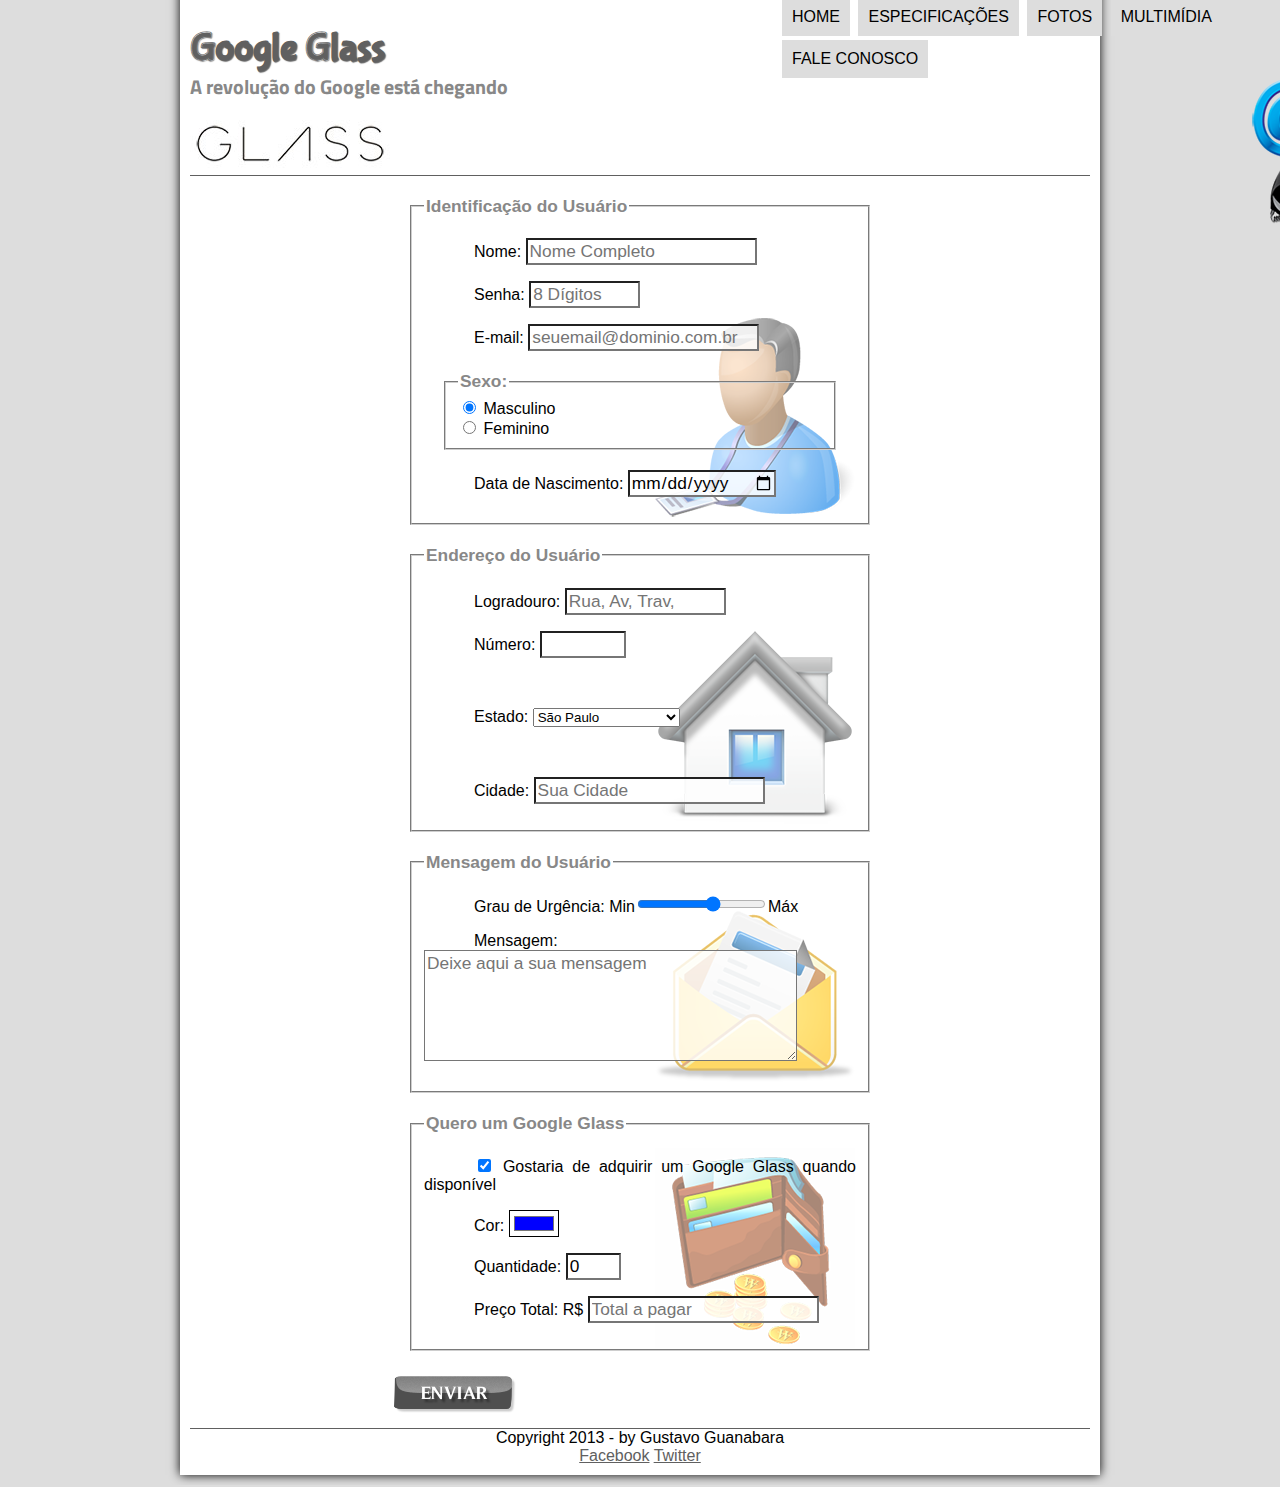
<file: fale-conosco.html>
<!DOCTYPE html>
<!--Develor by http://www.sanderinfo.com.br
No Netbeans Para fazer commit "Equipe, remoto, expandir".
-->
<html lang="pt-br">
    <head>
        <meta charset="UTF-8">
        <title>Tudo Sobre Google Glass</title>
        <link rel="stylesheet" type="text/css" href="_css/estilo.css"/>
        <link rel="stylesheet" type="text/css" href="_css/form.css"/>
        <script language="javascript" src="_javascript/funcoes.js"></script>
        <script>
            function calc_total(){
            var qtd=parseInt(document.getElementById('cQtd').value);
            tot=qtd*1500;
            document.getElementById('cTot').value=tot;
        }
        </script>                
    </head>    
    <body>
        <div id="interface">
            <header id="cabecalho">
                <hgroup>
                    <h1>Google Glass</h1>
                    <h2>A revolução do Google está chegando</h2>
                </hgroup>
            <img id="icone" src="_imagens/contato.png"/>
            <nav id="menu">
                <h1>Menu Principal</h1>
<!--A AULA 11 FALA SOBRE LISTAS-->
                <ul>
                    <li onmouseover="mudaFoto('_imagens/home.png')" onmouseout="mudaFoto('_imagens/contato.png')">
                        <a href="index.html">
                        Home
                        </a>
                    </li>
                                        
                    <li onmouseover="mudaFoto('_imagens/especificacoes.png')" onmouseout="mudaFoto('_imagens/contato.png')">
                        <a href="specs.html">
                        Especificações
                        </a>
                    </li>
                        
                    <li onmouseover="mudaFoto('_imagens/fotos.png')" onmouseout="mudaFoto('_imagens/contato.png')">
                        <a href="fotos.html">
                        Fotos
                        </a>
                    </li>
                    
                    <li onmouseover="mudaFoto('_imagens/multimidia.png')" onmouseout="mudaFoto('_imagens/contato.png')">
                        <a href="multimidia.html">
                        Multimídia
                        </a>
                    </li>                    
                    <li onmouseover="mudaFoto('_imagens/contato.png')" onmouseout="mudaFoto('_imagens/contato.png')">
                        <a href="fale-conosco.html">
                        Fale conosco
                        </a>
                    </li>
                </ul>
            </nav>
            
            </header>
        <!--"METHOD" POST=lento/mais seguro GET=rápido/menos seguro-->
        <form method="post" id="fContato" action="mailto:contao@cursoemvideo.com" oninput="calc_total()">
            <!--"FIELDSET" CRIA UMA CAIXA EM VOLTA DO TEXTO, UM CAMPO.-->
            <fieldset id="usuario">
                <!--"LEGEND" CRIA UMA LEGENDA EMBUTIDA NO "FIELD"-->
                <legend>Identificação do Usuário</legend>
                    <!--"INPUT" CRIA UMA CAIXA PARA O USUÀRIA INSERIR DADOS-->
                    <!--"TYPE" O TIPO DE DADOS QUE VAI SER INSERIDO NO CAMPO, ISSO MUDA O COMPORTAMENTO DA CAIXA-->
                    <!--"NAME" É O NOME DO OBJETO-->
                    <!--"ID" IDENTIFICAÇÂO DO OBJETO SERVE PARA O CSS LOCALIZAR O OBJETO A SER ALTERADO-->
                    <!--"SIZE" VAI DEFINIR O TANHO DA CAIXA DE TEXTO-->
                    <!--"MAXLENGHT" É A QUANTIDADE DE CARACTERES QUE A CAIXA VAI ACEITAR   -->
                    <!--"PLACEHOLDER" É A DIACA QUE VC DA AO USUÁRIO, DE COMO DEVE SER PREENCHIDO O CAMPO -->
                   <p><label for="cNome">Nome:</label>  <input type="text" name="tNome" id="cNome" size="20" maxlenght="30" placeholder="Nome Completo"/>
                   </p>
                   
                   <p><label for="cSenha">Senha:</label> <input type="password" name="tSenha" id="cSenha" size="8" maxlenght="8" placeholder="8 Dígitos"/>
                   </p>
                   
                   <p><label for="cmail">E-mail:</label> <input type="email" name="tmail" id="cmail" size="20" maxlenght="40" placeholder="seuemail@dominio.com.br"/>
                   </p>
            
                <fieldset id="sexo">              
                    <legend>Sexo:</legend>
                        <!--"NAME" IGUAL O "RADIO" PERMITE ESCOLHER APENAS UMA SELEÇÂO-->
                        <!--"CHECKED" JA FICA COM UMA OPÇÂO SELECIONADA-->
                        <input type="radio" name="tSexo" id="cMasc" checked/>
                            <!--"LABEL" PERMITE QUE O TEXTO LINKADO AO "ID" SEJE SELECIONAVEL-->
                            <label for="cMasc">Masculino</label><br/>
                            
                        <input type="radio" name="tSexo" id="cFem"/>
                <label for="cFem">Feminino</label>
                    </label>
                </fieldset>
                
                <p><label for="cNasc">Data de Nascimento:</label> <input type="date" name="tNasc" id="cNasc"</p>
                
            </fieldset>
            
            <fieldset id="endereco">
            <legend>Endereço do Usuário</legend>
                <p>
                    <label for="cRua">
                    Logradouro:
                        <input type="text" name="tRua" id="cRua" size="13" maxlenght="80" placeholder="Rua, Av, Trav,"/>
                    </label>
                </p>
                    
                <p>
                <label for="cNum">
                Número:
                <input type="number" name="tNum" id="cNum" min="0" max="9999"/>
                </label>
                </p><br/>
                
                <p>
                    <label for="cEst">
                    Estado:
                    </label>
                    <!--"SELECT" CRIA UMA LISTA SUSPENÇA-->
                    <select name="tEst" id="cEst">
                        <!--"OPTGROUP" CRIA UM GRUPO EM NEGRITO DA LISTA NÂO SELECIONAVEL E EM NEGRITO-->
                        <optgroup label="Região Sudeste">
                            <!--"OPTION" OS ITEMS DA LISTA-->
                            <!--"SELECTED" DA PREFERENCIA NA LISTA-->
                            <option value="RJ">Rio de Janeiro</option>
                            <option value="SP" selected>São Paulo</option>
                            <option value="MG">Minas Gerais</option>
                        </optgroup>
                        
                        <optgroup label="Região Sul">  
                            <option value="PR">Paraná</option>
                            <option value="SC">Santa Catarina</option>
                            <option value="RS">Rio Grande do Sul</option>
                        </optgroup>
                    </select>
                </p><br/>
                
                <p>
                    <label for="cCid">   
                        Cidade:
                    </label>
                    <input type="text" name="tCid" id="cCid" maxlength="40" size="20" placeholder="Sua Cidade" list="cidades"/>
                    <!--"DATALIST" UMA LISTA DE SUGESTÔES E AUTOCOMPLETAR-->
                    <datalist id="cidades">
                        <option value="Rio de Janeiro"></option>
                        <option value="Nova Iguaçu"></option>
                        <option value="Niterói"></option>
                        <option value="Belford Roxo"></option>
                    </datalist>
                </p>
            </fieldset>
            
            <fieldset id="mensagem">
                <legend>Mensagem do Usuário</legend>
                    <p>
                        <label for="cUrg">Grau de Urgência:</label>
                        <!--"INPU TYPE RANGE" CRIA UMA BARRA DE SELEÇÂO DE TAMANHO OU QUANTIDADE-->
                        Min<input type="range" name="tUrg" id="cUrg" min="0" max="10" step="2"/>Máx 
                    </p>
                    
                    <p>
                        <label for="cMsg">Mensagem:</label>
                        <!--"TEXTAREA" CRIA UMA CAIXA DE TEXTO GRANDE-->
                        <textarea name="tMsg" id="cMsg" cols="35" rows="5" placeholder="Deixe aqui a sua mensagem"></textarea>
                    </p>
            </fieldset>
            
            <fieldset id="pedido">
            
            <legend>Quero um Google Glass</legend>
                
                <p>
                    <input type="checkbox" nome="tPed" id="cPed" checked/>
                    <label for="cPed">Gostaria de adquirir um Google Glass quando disponível</label>
                </p>
                
                <p>
                    <label for="cCor">Cor:</label>
                    <input type="color" name="tCor" id="cCor" value="#0000FF"/>
                </p>
                
                <p>
                    <label for="cQtd">Quantidade:</label>
                    <input type="number" name="tQtd" id="cQtd" min="0" max="5" value="0"/>
                </p>
                
                <p>
                    <label for="cTot">Preço Total: R$</label>
                    <input type="tetx" name="tTot" id="cTot" placeholder="Total a pagar" readonly/>
                </p>
            </fieldset>
            <!--BOTÂO ENVIAR DO SITEMA-->
            <!--<input type="submit" value="Enviar"/>-->
            
            <!--BOTÂO ENVIAR PERSONALIZAVEL-->
            <input type="image" name="tEnviar" src="_imagens/botao-enviar.png"/>
        </form>
<footer id="rodape">
                Copyright 2013 - by Gustavo Guanabara<br/>
                <a href="http://facebook.com/cursosemvideo" target="_blank">Facebook</a>
                <a href="http://twitter.com/cursosemvideo" target="_blank">Twitter</a> 
            </footer>
            <script language="javascript" src="_javascript/funcoes.js"></script>
        </div>
    </body>
</html>
</file>
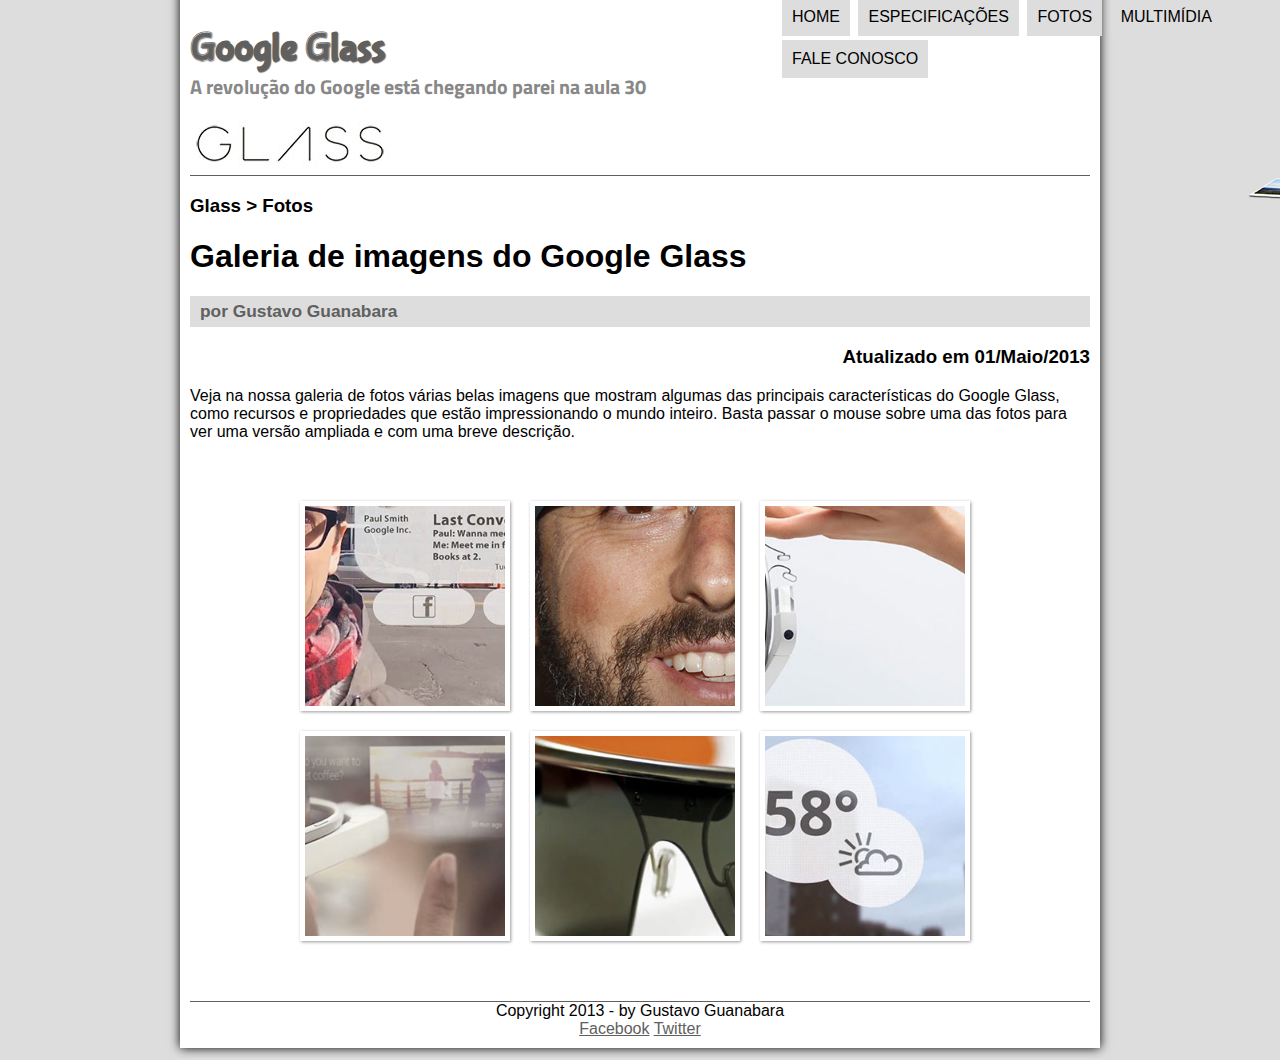
<file: fotos.html>
<!DOCTYPE html>
<!--Develor by http://www.sanderinfo.com.br
No Netbeans Para fazer commit "Equipe, remoto, expandir".
-->
<html lang="pt-br">
    <head>
        <meta charset="UTF-8">
        <title>Tudo Sobre Google Glass</title>
        <link rel="stylesheet" type="text/css" href="_css/estilo.css"/>
        <link rel="stylesheet" type="text/css" href="_css/fotos.css"/>                
    </head>    
    <body>
        <div id="interface">
            <header id="cabecalho">
            <hgroup>
            <h1>Google Glass</h1>
            <h2>A revolução do Google está chegando parei na aula 30</h2>
            </hgroup>
            <img id="icone" src="_imagens/fotos.png"/>
            <nav id="menu">
                <h1>Menu Principal</h1>
<!--A AULA 11 FALA SOBRE LISTAS-->
                <ul>
                    <li onmouseover="mudaFoto('_imagens/home.png')" onmouseout="mudaFoto('_imagens/fotos.png')"><a href="index.html">Home</a>
                    </li>                    
                    <li onmouseover="mudaFoto('_imagens/especificacoes.png')" onmouseout="mudaFoto('_imagens/fotos.png')"><a href="specs.html">Especificações</a>                         </li>
                    <li onmouseover="mudaFoto('_imagens/fotos.png')" onmouseout="mudaFoto('_imagens/fotos.png')"><a href="fotos.html">Fotos</a>
                    </li>
                    <li onmouseover="mudaFoto('_imagens/multimidia.png')" onmouseout="mudaFoto('_imagens/fotos.png')"><a href="multimidia.html">Multimídia</a>                       </li>                    
                    <li onmouseover="mudaFoto('_imagens/contato.png')" onmouseout="mudaFoto('_imagens/fotos.png')"><a href="fale-conosco.html">Fale conosco</a>         </li>
                </ul>
            </nav>
            </header>    
    <section id="corpo-full">
        <article id="noticia-principal">
            <header id="cabecalho_artigo">
                <hgroup>
                    <h3>Glass > Fotos</h3>
                    <h1>Galeria de imagens do Google Glass</h1>
                    <h2>por Gustavo Guanabara</h2>
                    <h3 class="direita">Atualizado em 01/Maio/2013</h3>        
                    
               </hgroup>
            </header>
Veja na nossa galeria de fotos várias belas imagens que mostram algumas das principais características do Google Glass, como recursos e propriedades que estão impressionando o mundo inteiro. Basta passar o mouse sobre uma das fotos para ver uma versão ampliada e com uma breve descrição.

<!--GALERIA DE FOTOS EM LISTA-->
 <ul id="album-fotos">
     <li id="foto01"><span>Agenda e lembretes</span></li>
     <li id="foto02"><span>Sergey Brin usando o Glass</span></li>
     <li id="foto03"><span>Leve e compacto</span></li>
     <li id="foto04"><span>Sensação de uma tela de 50"</span></li>
     <li id="foto05"><span>Vários tipos de lente</span></li>
     <li id="foto06"><span>Informações importantes</span></li>
</ul>
<!--FIM DA GALERIA DE FOTOS-->
 </article>
    </section>
            <footer id="rodape">
                Copyright 2013 - by Gustavo Guanabara<br/>
                <a href="http://facebook.com/cursosemvideo" target="_blank">Facebook</a>
                <a href="http://twitter.com/cursosemvideo" target="_blank">Twitter</a> 
            </footer>
            <script language="javascript" src="_javascript/funcoes.js"></script>
        </div>
    </body>
</html>
</file>
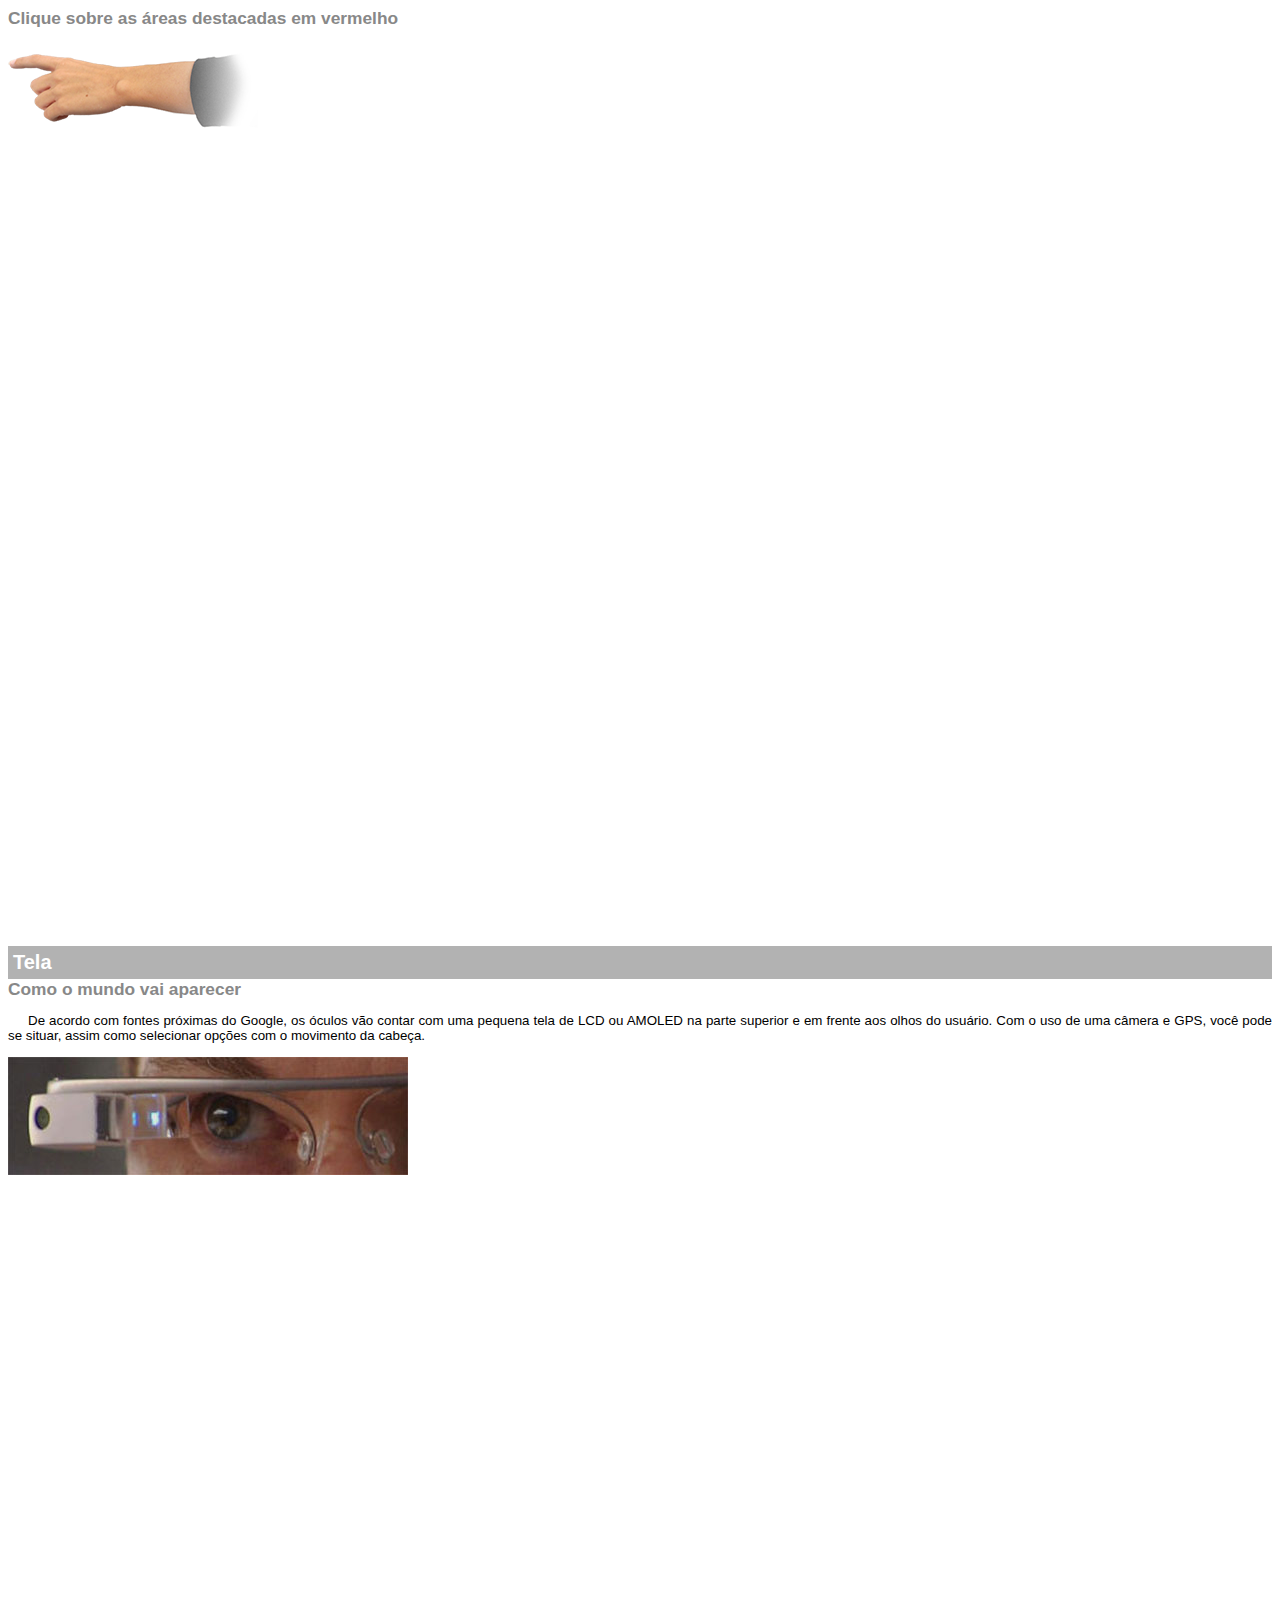
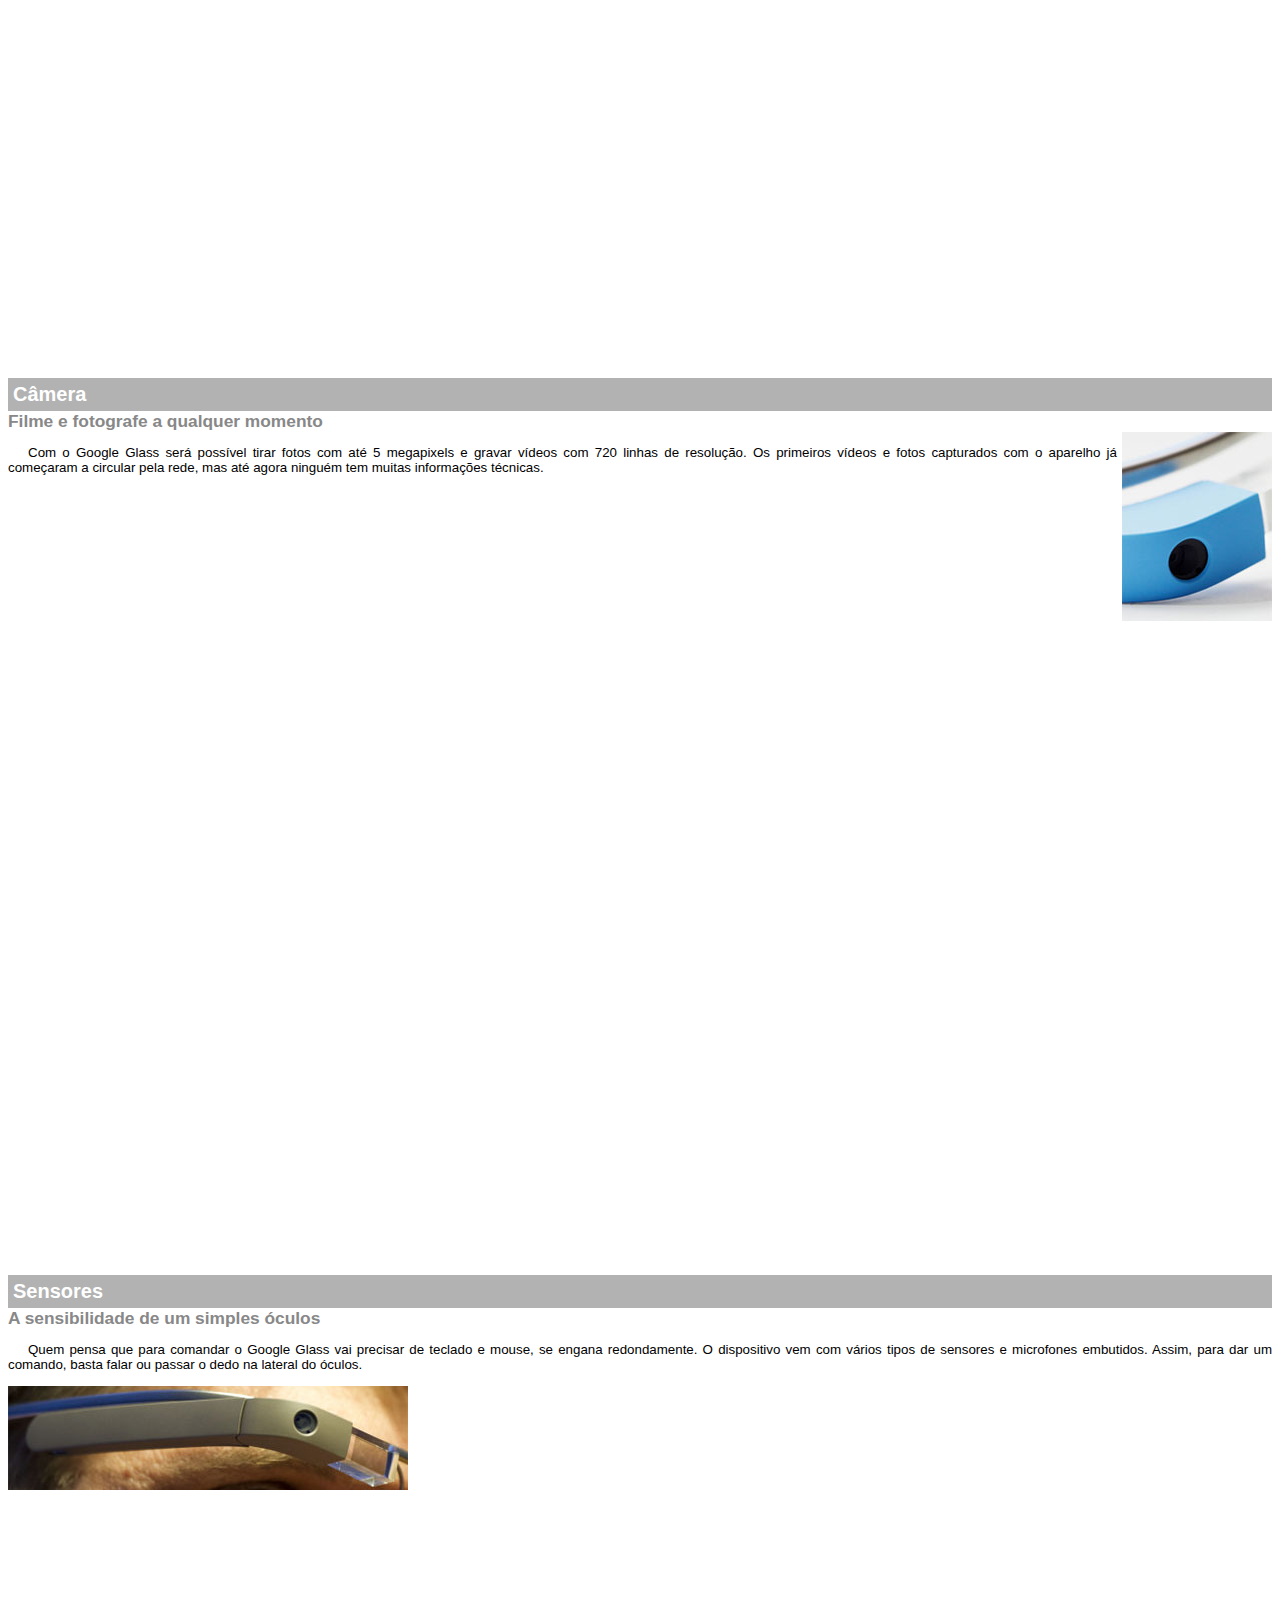
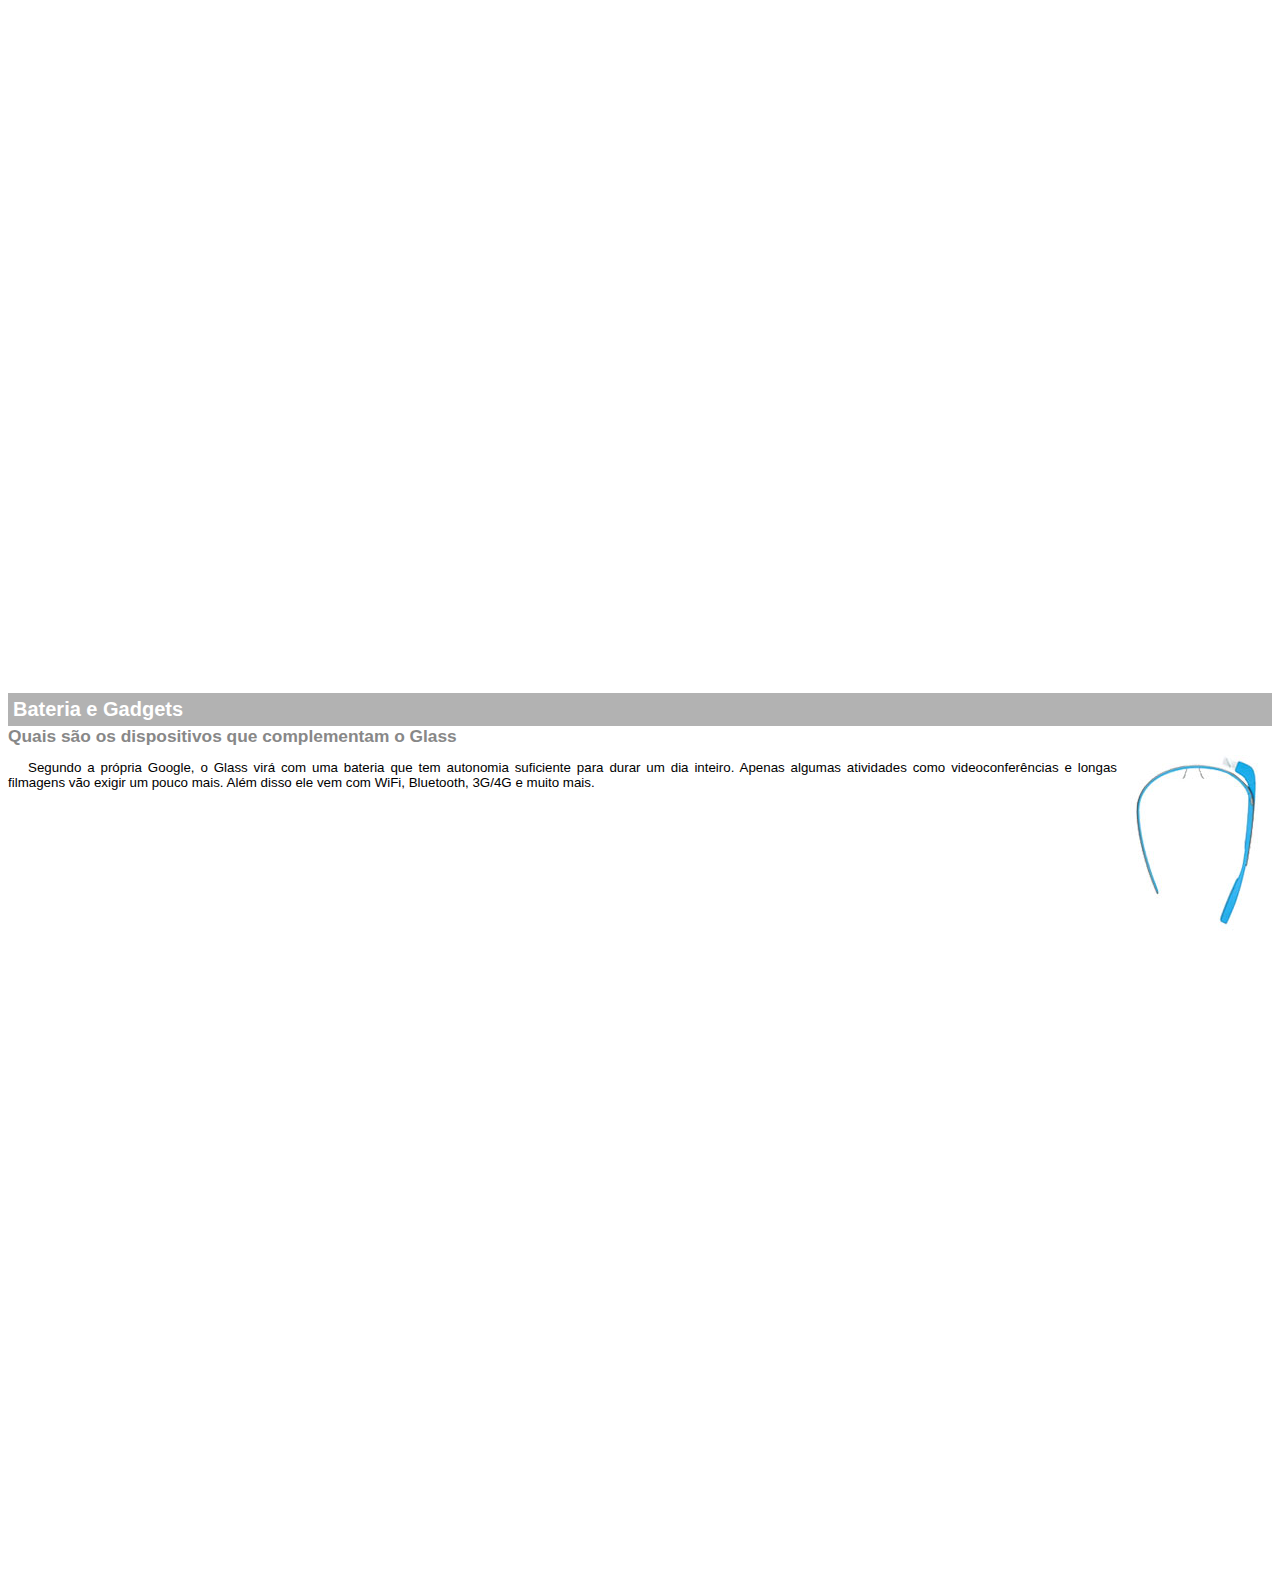
<file: google-glass.html>
<!DOCTYPE html>
<html lang="pt-br">
    <head>
        <title>Informações sobre o Google Glass</title>
        <meta charset="UTF-8">
<!--        <link real="stylesheet"  type="text/css" href="_css/style.css">-->
   <style>
       body{
           font-family: Arial;
           font-size: 10pt;
       }
       
       p{
           text-align: justify;
           text-indent: 20px;
       }
       
       article h1{
           font-size: 15pt;
           color: #ffffff;
           background-color: rgba(0,0,0,.3);
           padding: 5px;
           margin: 0px;
       }
       
       article h2{
           font-size: 13pt;
           color: #888888;
           margin: 0px;
       }
       
       article{
           margin-bottom: 800px;
       }
       
       img.img-dir{
           display: block;
           float: right;
           margin-left: 5px;
       }
       
    </style>
    </head>
<body>


    <article id="topo">
       <header>
            <h2>Clique sobre as áreas destacadas em vermelho</h2>
            <img src="_imagens/mao.png" alt="Mão apontando para esquerda"/>
        </header>
    </article>
    <article id="tela">
        <header>
            <h1>Tela</h1>
            <h2>Como o mundo vai aparecer</h2>
        </header>
<p>De acordo com fontes próximas do Google, os óculos vão contar com uma pequena tela de LCD ou AMOLED na parte superior e em frente aos olhos do usuário. Com o uso de uma câmera e GPS, você pode se situar, assim como selecionar opções com o movimento da cabeça.</p>
        <img src="_imagens/det-tela.jpg" alt="Tela do Google Glass"/>
    </article>

    <article id="camera">
        <header>
            <h1>Câmera</h1>
            <h2>Filme e fotografe a qualquer momento</h2>
        </header>
        <img src="_imagens/det-camera.jpg" class="img-dir" alt="Câmera do Google Glass"/>
        <p>Com o Google Glass será possível tirar fotos com até 5 megapixels e gravar vídeos com 720 linhas de resolução. Os primeiros vídeos e fotos capturados com o aparelho já começaram a circular pela rede, mas até agora ninguém tem muitas informações técnicas.</p>
    </article>

    <article id="sensores">
    <header>
        <h1>Sensores</h1>
        <h2>A sensibilidade de um simples óculos</h2>
    </header>
<p>Quem pensa que para comandar o Google Glass vai precisar de teclado e mouse, se engana redondamente. O dispositivo vem com vários tipos de sensores e microfones embutidos. Assim, para dar um comando, basta falar ou passar o dedo na lateral do óculos.</p>
        <img src="_imagens/det-touch.jpg" alt="Sensores do Google Glass"/>
    </article>

    <article id="gadgets">
        <header>
            <h1>Bateria e Gadgets</h1>
            <h2>Quais são os dispositivos que complementam o Glass</h2>
        </header>
        <img src="_imagens/det-bateria.jpg" class="img-dir" alt="Bateria do Google Glass"/>
    <p>Segundo a própria Google, o Glass virá com uma bateria que tem autonomia suficiente para durar um dia inteiro. Apenas algumas atividades como videoconferências e longas filmagens vão exigir um pouco mais. Além disso ele vem com WiFi, Bluetooth, 3G/4G e muito mais.</p>
    </article>
</body>
</html>
</file>
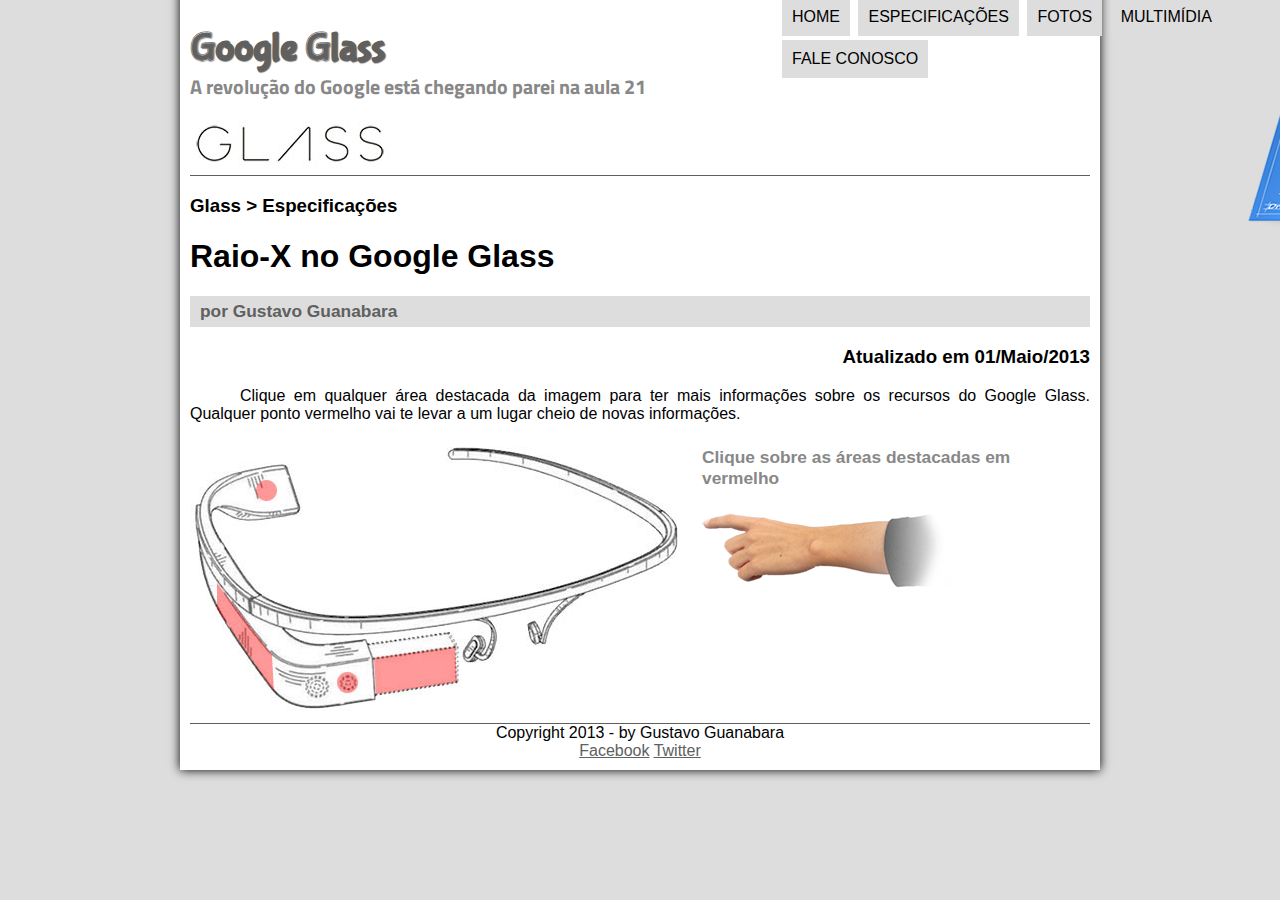
<file: specs.html>
<!DOCTYPE html>
<!--Develor by http://www.sanderinfo.com.br
No Netbeans Para fazer commit "Equipe, remoto, expandir".
-->
<html lang="pt-br">
    <head>
        <meta charset="UTF-8">
        <title>Tudo Sobre Google Glass</title>
        <link rel="stylesheet" type="text/css" href="_css/estilo.css"/>
        <link rel="stylesheet" type="text/css" href="_css/specs.css"/>                
    </head>    
    <body>
        <div id="interface">
            <header id="cabecalho">
            <hgroup>
            <h1>Google Glass</h1>
            <h2>A revolução do Google está chegando parei na aula 21</h2>
            </hgroup>
            <img id="icone" src="_imagens/especificacoes.png"/>
            <nav id="menu">
                <h1>Menu Principal</h1>
<!--A AULA 11 FALA SOBRE LISTAS-->
                <ul>
                    <li onmouseover="mudaFoto('_imagens/home.png')" onmouseout="mudaFoto('_imagens/especificacoes.png')"><a href="index.html">Home</a>
                    </li>                    
                    <li onmouseover="mudaFoto('_imagens/especificacoes.png')" onmouseout="mudaFoto('_imagens/especificacoes.png')"><a href="specs.html">Especificações</a>                         </li>
                    <li onmouseover="mudaFoto('_imagens/fotos.png')" onmouseout="mudaFoto('_imagens/especificacoes.png')"><a href="fotos.html">Fotos</a>
                    </li>
                    <li onmouseover="mudaFoto('_imagens/multimidia.png')" onmouseout="mudaFoto('_imagens/especificacoes.png')"><a href="multimidia.html">Multimídia</a>                       </li>                    
                    <li onmouseover="mudaFoto('_imagens/contato.png')" onmouseout="mudaFoto('_imagens/especificacoes.png')"><a href="fale-conosco.html">Fale conosco</a>         </li>
                </ul>
            </nav>
            </header>    
    <section id="corpo-full">
        <article id="noticia-principal">
            <header id="cabecalho_artigo">
                <hgroup>
                    <h3>Glass > Especificações</h3>
                    <h1>Raio-X no Google Glass</h1>
                    <h2>por Gustavo Guanabara</h2>
                    <h3 class="direita">Atualizado em 01/Maio/2013</h3>        
                    <p>Clique em qualquer área destacada da imagem para ter mais informações sobre os recursos do Google Glass. Qualquer ponto vermelho vai te levar a um lugar cheio de novas informações.</p>
<!--CONTEUDO DO OCULOS HOVER-->
    <section id="conteudo">
        <img src="_imagens/glass-esquema-marcado.jpg" usemap="#meumapa"/>
        <map name="meumapa">
            <area shape="rect" coords="179,202,270,260" href="google-glass.html#tela" target="janela"/>
            <area shape="circle" coords="158,243,12" href="google-glass.html#camera" target="janela"/>
            <area shape="circle" coords="73,52,12" href="google-glass.html#gadgets" target="janela"/>
            <area shape="poly" coords="28,143,83,216,84,249,27,169" href="google-glass.html#sensores" target="janela"/>
        </map>
        <iframe src="google-glass.html" name="janela" id="frame-spec"></iframe>
    </section>
<!--FIM CONTEUDO OCULOS HOVER-->
               </hgroup>
            </header>
        </article>
    </section>
            <footer id="rodape">
                Copyright 2013 - by Gustavo Guanabara<br/>
                <a href="http://facebook.com/cursosemvideo" target="_blank">Facebook</a>
                <a href="http://twitter.com/cursosemvideo" target="_blank">Twitter</a> 
            </footer>
            <script language="javascript" src="_javascript/funcoes.js"></script>
        </div>
    </body>
</html>
</file>
<file: _css/estilo.css>
@charset "UTF-8";
@import url(https://fonts.googleapis.com/css?family=Titillium+Web);
@font-face {
    font-family: 'FonteLogo';
    src: url("../_fonts/bubblegum-sans-regular.otf");
}
body {
    font-family: Arial, sans-serif;
    background-color: #dddddd;
    color: rgba(0,0,0,1);
}
/*AULA DE MARGEM TOPO E LADO DO SITE 15*/
div#interface {
    width: 900px;
    background-color: #ffffff;
    margin: -20px auto 10px auto;
    box-shadow: 0px 0px 10px rgba(0,0,0.5);
    padding: 10px;
}

p{
    text-align: justify;
    text-indent: 50px;
}

/*NÂO PEGOU A FORMATAÇÂO???*/
a {
    color: #606060;
    text-decoration: none:
}

a:hover {
    text-decoration: underline;
}

header#cabecalho img#icone {
    position: absolute;
    left: 1248px;
    top: 70px;
} 

header#cabecalho {
    border-bottom: 1px #606060 solid;
    height: 150px;
    background: url("../_imagens/glass-logo-peq.jpg") no-repeat 0px 95px;
}

header#cabecalho h1 {
    font-family: 'FonteLogo', sans-serif;
    font-size: 30pt;
    color: #606060;
    text-shadow: 1px 1px 1px rgba(0,0,0,.6);
    padding: 0px;
    margin-bottom: 0px;
}

header#cabecalho h2 {
    font-family: 'Titillium Web', sans-serif;
    color: #888888;
    font-size: 15pt;
    padding: 0px;
    margin-top: 0px;
}

header#cabecalho-artigo h1{
    font-family: 'FonteLogo', sans-serif;
    font-size: 20pt;
    color: #606060;
    margin-bottom: 0px;
    margin-top: 0px;
}

header#cabecalho-artigo h2 {
    font-size: 13pt;
    color: #cecece;
    background-color: #ffffff;
    margin: 0px;
}

header#cabecalho-artigo h3 {
    font-size: 12px;
    color: #606060;
    
}

.direita {
    text-align: right;
}

/*FORMATAÇÂO DO MENU*/

nav#menu {
    display: block;
}
nav#menu ul {
    list-style: none;
    text-transform: uppercase;
    position: absolute;
    top: -20px;
    left: 740px; 
}

nav#menu li {
    display: inline-block;
    background-color: #dddddd;
    padding: 10px;
    margin: 2px;
    -webkit-transition: bacgroud-color 1s;
    -moz-transition: bacgroud-color 1s;
    -o-transition: bacgroud-color 1s;
    -ms-transition: bacgroud-color 1s;
    transition: bacgroud-color 1s;
}

nav#menu li:hover {
    background-color: #606060;
}

nav#menu h1 {
    display: none;
}

nav#menu a {
    color: #000000;
    text-decoration: none;
}

nav#menu a:hover {
    color: #ffffff;
    text-decoration: underline:
}
/*FIM DO MENU*/

section#corpo {
    display: block;
    width: 500px;
    float: left;
    border-right: 1px solid #606060;
    padding-right: 15px;
}
/*FORMATAÇÂO DOS VIDEOS*/
video#vutil {
    display: block;
    position: relative;
    left: 3px;
    top: -7px;
    width: 496px;
    
}

video#vnew {
    display: block;
    position: relative;
    left: 1px;
    top: 0px;
    width: 347px;
    
}
/*FIM VIDEOS*/

article#noticia-principal h2 {
    font-size: 13pt;
    color: #606060;
    background-color: #dddddd;
    padding: 5px 0px 5px 10px;
    margin: 10px 0px 10px 0px;
}

/*article#cabecalho-artigo h1 {
    font-family: 'FonteLogo', sans-serif;
    font-size: 20pt;
    color: #606060;
}

article#cabecalho-artigo h2 {
    font-size: 13pt;
    color: #cecece;
    background-color: #ffffff;
    margin: 0px;
}

article#cabecalho-artigo h3 {
    
}*/

/*ASIDE*/
aside#lateral {
    display: block;
    width: 350px;
    float: right;
    background-color: #dddddd;
    padding: 10px;
    margin-top: 10px;
    box-shadow: 2px 2px 2px rgba(0,0,0,.5);
}

aside#lateral h1{
    font-family: 'FonteLogo', sans-serif;
    font-size: 20pt;
    color: #606060;
    margin-top: 0px;
}

aside#lateral h2{
    background-color: #606060;
    font-size: 13pt;
    color: #ffffff;
    padding: 5px;
}

/*FIM ASIDE*/

/*TABELA ESPECIFICAÇÂO TÈCNICA AULA 19*/
table#tabelaspec {
    border: 1px solid #606060;
    border-spacing: 0px;
}

table#tabelaspec td {
    border: 1px solid #606060;
    padding: 10px;    
}

table#tabelaspec td.ce {
    color: #ffffff;
    background-color: #606060;
    vertical-align: top;
    font-weight: bold;
}

table#tabelaspec td.cd {
    background-color: #cecece;
}

table#tabelaspec caption {
    color: #888888;
    font-size: 13pt;
    font-weight: bolder;
}
table#tabelaspec caption span {
    display: block;
    font: righ;
    color: #000000;
    font-size: 8pt;
    margin-top: 10px;
}
/*FORMATAÇÂO DE IMAGENS E LEGENDAS*/
figure.foto-legenda {
    position: relative;
    border: 8px solid white;
    box-shadow: 1px 1px 4px black;
}

figure.foto-legenda img {
    width: 100%;
    height: 100%;
}

figure.foto-legenda figcaption {
    opacity: 0;
    position: absolute;
    top: 0px;
    background-color: rgba(0,0,0,.4);
    color: white;
    width: 100%;
    height: 100%;
    padding: 10px;
    box-sizing: border-box;
    transition: opacity 1s;
}

figure.foto-legenda:hover figcaption{
    opacity: 1;
}
/*FIM DE IMAGENS E LEGENDAS*/

/*RODAPÉ*/
footer#rodape {
    clear: both;
    border-top: 1px solid #606060;       
}

footer#rodape {
    text-align: center;
}
/*FIM RODA PÉ*/
</file>
<file: _css/form.css>
@charset "UTF-8";

form {
    width: 500px;
    margin: auto
}

input, textarea {
    font-family: sans-serif;
    font-weight: normal;
    font-size: 13pt;
    background-color: rgba(255,255,255,.8);
}

input:hover, textarea {
    background-color: #dddddd;
    background-color: rgba(255,255,255,.8);
    
}

legend {
    color: #888888;
    font-size: 13pt;
    font-weight: bold;
    font-family: sans-serif;
}

fieldset {
    border-color: #cecece;
    margin: 20px;
}

fielset#sexo {
    width: 150px;
}

fieldset#usuario {
    background: url("../_imagens/icone-contato.png") no-repeat 95% 95%;
}

fieldset#endereco {
    background: url("../_imagens/icone-endereco.png") no-repeat 95% 95%;
}

fieldset#mensagem {
    background: url("../_imagens/icone-mensagem.png") no-repeat 95% 95%;
}

fieldset#pedido {
    background: url("../_imagens/icone-pagamento.png") no-repeat 95% 95%;
}
</file>
<file: _css/fotos.css>
@charset "UTF-8";

ul#album-fotos{
    width: 700px;
    margin: 0 auto;
    padding: 50px;
    overflow: hidden;
    list-style: none;
}

ul#album-fotos li{
    float: left;
    width: 200px;
    height: 200px;
    margin: 10px;
    border: 5px solid #ffffff;
    background-color: #ffffff;
    box-shadow: 1px 1px 3px rgba(0,0,0,.4);
/*    AQUI È O TEMPO DO ZOOM IN*/
    -webkit-transition: all .3S ease-in;
/*    FIM DO ZOOM IN*/
}

/*FORMATANDO UMA LEGENDA*/
ul#album-fotos li span {
/*    OPACIDADE 0 ESCONDE A FONTE*/
    opacity: 0;
/*    COR DA FONTE*/
    color: #ffffff;
/*    COLOCAR UMA LEVE SOMBRA NA FONTE*/
    text-shadow: 1px 1px 1px #000000;
/*    FAZER UMA CAIXA PRETA TRANSPARENTE DE FUNDO*/
    background-color: rgba(0,0,0,.3);
/*    AUMENTAR O TAMNHO DA FONTE*/
    font-size: 9pt;
/*    AUMENTAR A AUTURA DE LINHA PARA FAZER QUE A FONTE DESÇA*/
    line-height: 370px;
/*    AUMENTANDO A LARGURA DO FUNDO*/
    padding: 5px;    
}

/*AQUI FAZ O EFEITO ZOOM IN A FOTO SALTA NA TELA*/
        ul#album-fotos li:hover {
            -webkit-transform: scale(1.5);
        }
/*O TEMPO QUE A IMAGEM APARECE ESTA LA EM CIMA EM (ul#album-fotos li)(-webkit-transition: all 1S ease-in;)*/
/*FIM DO EFEITO ZOOM IN*/

/*AO PASSAR O MOUSE POR CIMA A LEGENDA APARECE*/
ul#album-fotos li:hover span{
    opacity: 1;
}
/*FIM DE FORMATAÇÂO DE LEGENDA*/

        /*CHAMAR IMAGEM POR CSS*/
        ul#album-fotos li#foto01{
            background: url('../_imagens/galeria-01.jpg') no-repeat;
        /*    FIM CHAMAR IMAGEM POR CSS*/

/*    EFEITO ZOOM OUT*/
    /*    O BACKGROUND POSITION MOSTRA O MEIO DA IMAGEM, 50% LATERAL 50% VERTICAL */    
    background-position: 50% 50%;
/*    O BACK GROUND SIZE TEM QUE SER O TAMANHO ORIGINAL DA IMAGEM! NESSE CASO PARA QUANDO DER O ZOOM OUT APARECER TODA A IMAGEM*/
    background-size: 400px 400px;
    
    background-color: #ffffff;
}

/*AQUI È O EFEITO DE ZOOM OUT NA IMAGEM*/
ul#album-fotos li#foto01:hover{
/*    BACKGROUND POSITION VOLTAR A MOSTRAR O TOPO DA IMAGEM*/
    background-position: 0px 0px;
/*    VAI VOLTAR A MOSTAR O TAMANHO TOTAL DA IMAGEM*/
    background-size: 200px 200px;
}
/*FIM DO EFEITO ZOOM DA IMAGEM,
É MUITO LOUCO MAIS FUNCIONA!*/

ul#album-fotos li#foto02{
    background: url('../_imagens/galeria-02.jpg') no-repeat;
    background-position: 50% 50%;
    background-size: 400px 400px;
    background-color: #ffffff;
}

ul#album-fotos li#foto02:hover{
    background-position: 0px 0px;
    background-size: 200px 200px;
}
ul#album-fotos li#foto03{
    background: url('../_imagens/galeria-03.jpg') no-repeat;
    background-position: 50% 50%;
    background-size: 400px 400px;
    background-color: #ffffff;
}

ul#album-fotos li#foto03:hover{
    background-position: 0px 0px;
    background-size: 200px 200px;    
}

ul#album-fotos li#foto04{
    background: url('../_imagens/galeria-04.jpg') no-repeat;
    background-position: 50% 50%;
    background-size: 400px 400px;
    background-color: #ffffff;
}

ul#album-fotos li#foto04:hover{
    background-position: 0px 0px;
    background-size: 200px 200px;    
}

ul#album-fotos li#foto05{
    background: url('../_imagens/galeria-05.jpg') no-repeat;
    background-position: 50% 50%;
    background-size: 400px 400px;
    background-color: #ffffff;
}

ul#album-fotos li#foto05:hover{
    background-position: 0px 0px;
    background-size: 200px 200px;    
}

ul#album-fotos li#foto06{
    background: url('../_imagens/galeria-06.jpg') no-repeat;
    background-position: 50% 50%;
    background-size: 400px 400px;
    background-color: #ffffff;
}
    
ul#album-fotos li#foto06:hover{
    background-position: 0px 0px;
    background-size: 200px 200px;    
}
</file>
<file: _css/specs.css>
@charset "UTF-8";

section#conteudo {
    width: 1000px;
    margin: auto;
}

iframe#frame-spec {
    width: 380px;
    height: 280px;
    border: none;
}

iframe#frame-spec::-webkit-scrollbar{
    display: none;
}
</file>
